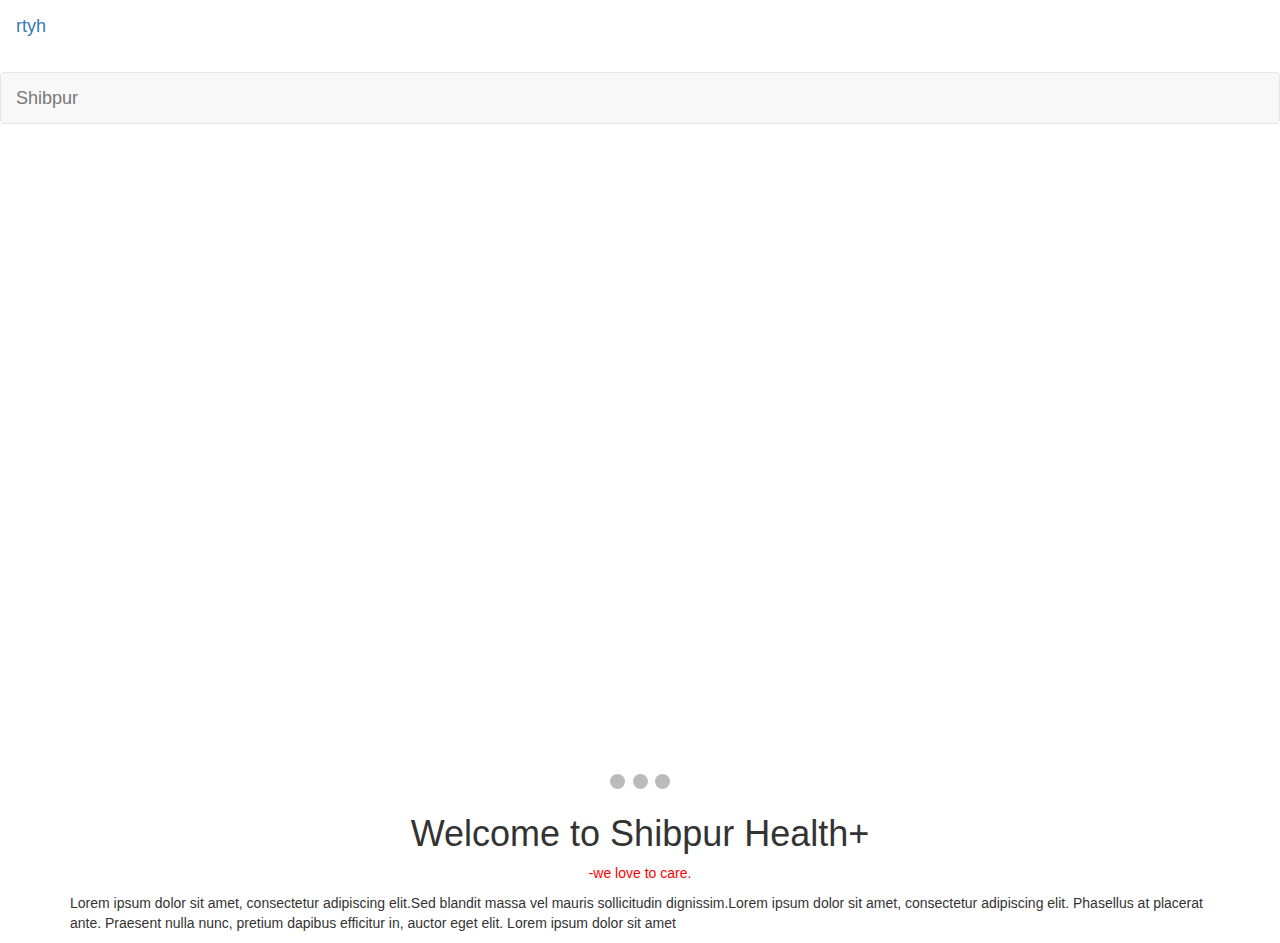
<file: dbms project/main.html>
<!DOCTYPE html>
<html>
<head>
	<title>Shibpur Health +</title>
	<meta name="viewport" content="width=device-width, initial-scale=1">
	<link href="css/slideshow.css" rel="stylesheet" type="text/css" media="all" />
	<link href="css/bootstrap.css" rel="stylesheet" type="text/css" media="all" />
</head>
<body>

	<nav class="navbar navbar-dark bg-dark">
    <div class="container-fluid">
        <div class="navbar-header">
            <a class="navbar-brand" href="/">rtyh</a>
        </div>
        <div class="collapse navbar-collapse">
        </div>
    </div>
    
	</nav>

	<nav class="navbar navbar-default">
    <div class="container-fluid">
        <div class="navbar-header">
            <a class="navbar-brand" href="/">Shibpur</a>
        </div>
        <div class="collapse navbar-collapse">
        </div>
    </div>
    
	</nav>
	
		
            <div class="slideshow-container">
  <div class="mySlides fade">
    <div class="numbertext">1 / 3</div>
    <img src="images/banner.jpg" style="width:100%">
    <div class="text">Caption Text</div>
  </div>

  <div class="mySlides fade">
    <div class="numbertext">2 / 3</div>
    <img src="images/banner1.jpg" style="width:100%">
    <div class="text">Caption Two</div>
  </div>

  <div class="mySlides fade">
    <div class="numbertext">3 / 3</div>
    <img src="images/banner2.jpg" style="width:100%">
    <div class="text">Caption Three</div>
  </div>

  <a class="prev" onclick="plusSlides(-1)">&#10094;</a>
  <a class="next" onclick="plusSlides(1)">&#10095;</a>
</div>
<br>

<div style="text-align:center">
  <span class="dot" onclick="currentSlide(1)"></span> 
  <span class="dot" onclick="currentSlide(2)"></span> 
  <span class="dot" onclick="currentSlide(3)"></span> 
</div>
<div class="container">
	


<h1 style="text-align:center">Welcome to Shibpur Health+</h1>
<p class="quote" >-we love to care.</p>

<p>Lorem ipsum dolor sit amet, consectetur adipiscing elit.Sed blandit massa vel mauris sollicitudin dignissim.Lorem ipsum dolor sit amet, consectetur adipiscing elit. Phasellus at placerat ante. Praesent nulla nunc, pretium dapibus efficitur in, auctor eget elit. Lorem ipsum dolor sit amet</p>





</div>



	
<script src="js/bootstrap.js"></script>
<script src="js/slideshow.js"></script>

</body>
</html>
</file>
<file: dbms project/css/slideshow.css>
* {box-sizing:border-box}

/* Slideshow container */
.slideshow-container {
  
  position: relative;
  margin: auto;
}

.mySlides {
    display: none;
}

/* Next & previous buttons */
.prev, .next {
  cursor: pointer;
  position: absolute;
  top: 50%;
  width: auto;
  margin-top: -22px;
  padding: 16px;
  color: white;
  font-weight: bold;
  font-size: 18px;
  transition: 0.6s ease;
  border-radius: 0 3px 3px 0;
}

/* Position the "next button" to the right */
.next {
  right: 0;
  border-radius: 3px 0 0 3px;
}

/* On hover, add a black background color with a little bit see-through */
.prev:hover, .next:hover {
  background-color: rgba(0,0,0,0.8);
}

/* Caption text */
.text {
  color: #f2f2f2;
  font-size: 15px;
  padding: 8px 12px;
  position: absolute;
  bottom: 8px;
  width: 100%;
  text-align: center;
}

/* Number text (1/3 etc) */
.numbertext {
  color: #f2f2f2;
  font-size: 12px;
  padding: 8px 12px;
  position: absolute;
  top: 0;
}

/* The dots/bullets/indicators */
.dot {
  cursor:pointer;
  height: 15px;
  width: 15px;
  margin: 0 2px;
  background-color: #bbb;
  border-radius: 50%;
  display: inline-block;
  transition: background-color 0.6s ease;
}

.active, .dot:hover {
  background-color: #717171;
}

/* Fading animation */
.fade {
  -webkit-animation-name: fade;
  -webkit-animation-duration: 1.5s;
  animation-name: fade;
  animation-duration: 1.5s;
}

@-webkit-keyframes fade {
  from {opacity: .4} 
  to {opacity: 1}
}

@keyframes fade {
  from {opacity: .4} 
  to {opacity: 1}
}

.quote{
  color: red;
  text-align: center;
}
</file>
